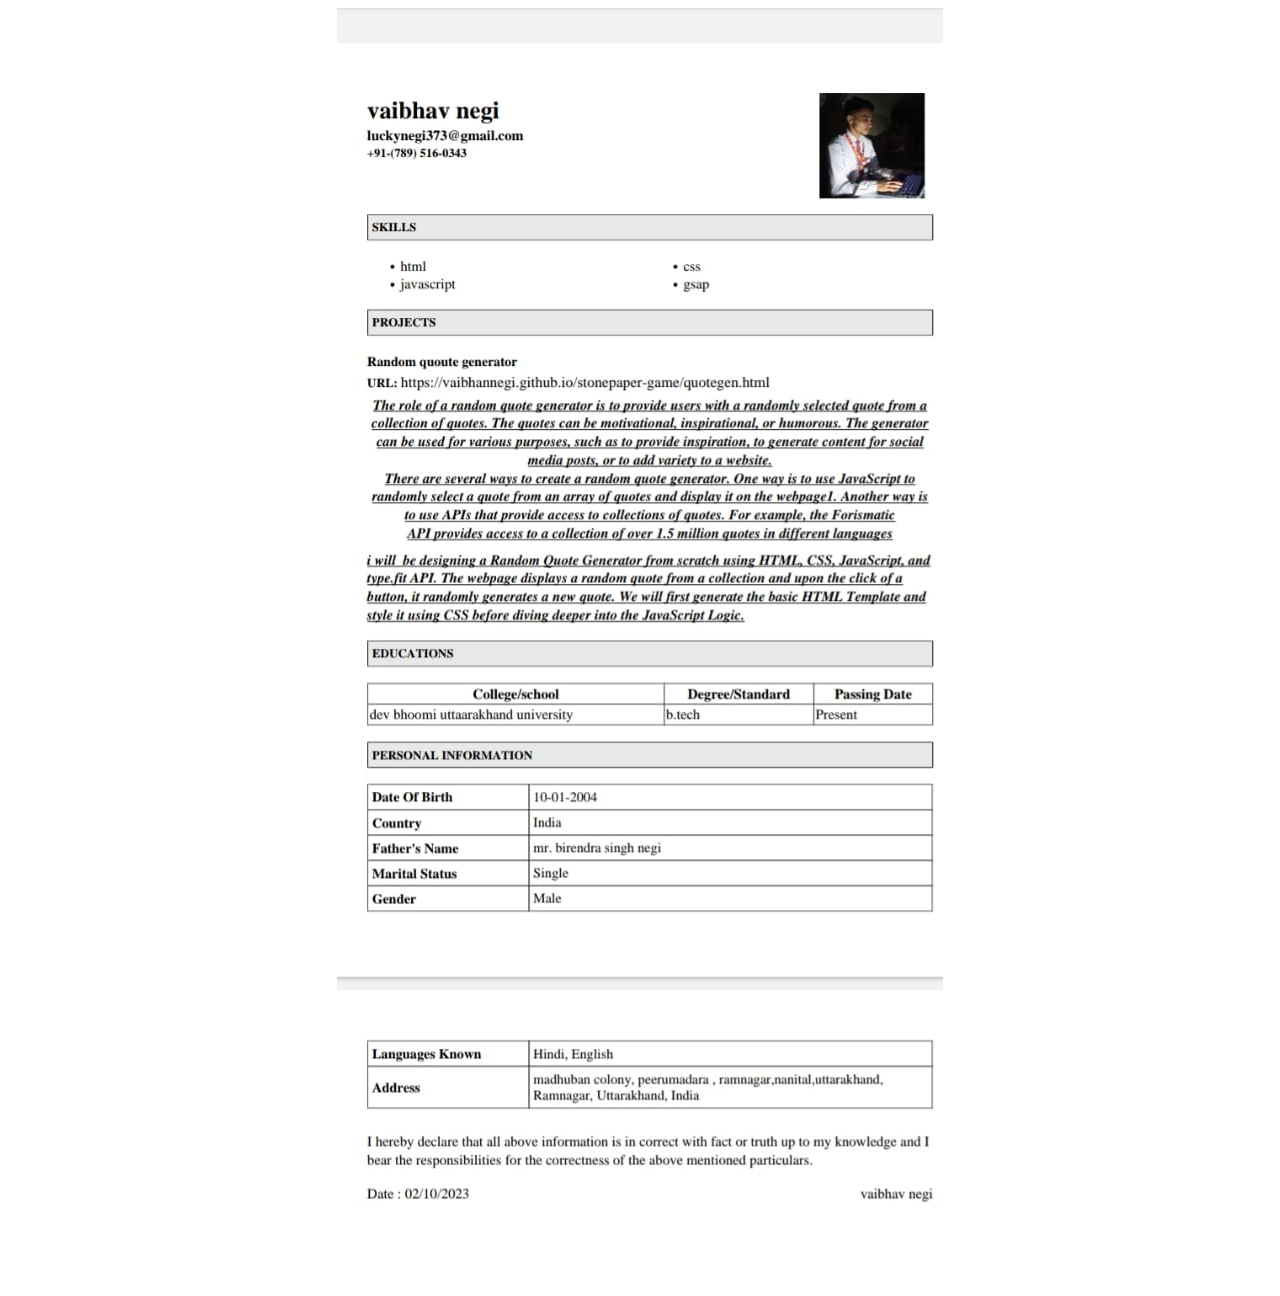
<file: resume.html>
<!DOCTYPE html>
<html lang="en">
<head>
  <meta charset="UTF-8">
  <meta name="viewport" content="width=device-width, initial-scale=1.0">
  <title>Document</title>
  <div class="ima"><link rel="stylesheet" href="resume.css"></div>
</head>
<body>
<div class="img"><img src="port.jpg" alt=""></div>

  
</body>
</html>
</file>
<file: resume.css>
.img{
  display: flex;
  justify-content: center;
  align-items: center;
}
</file>
